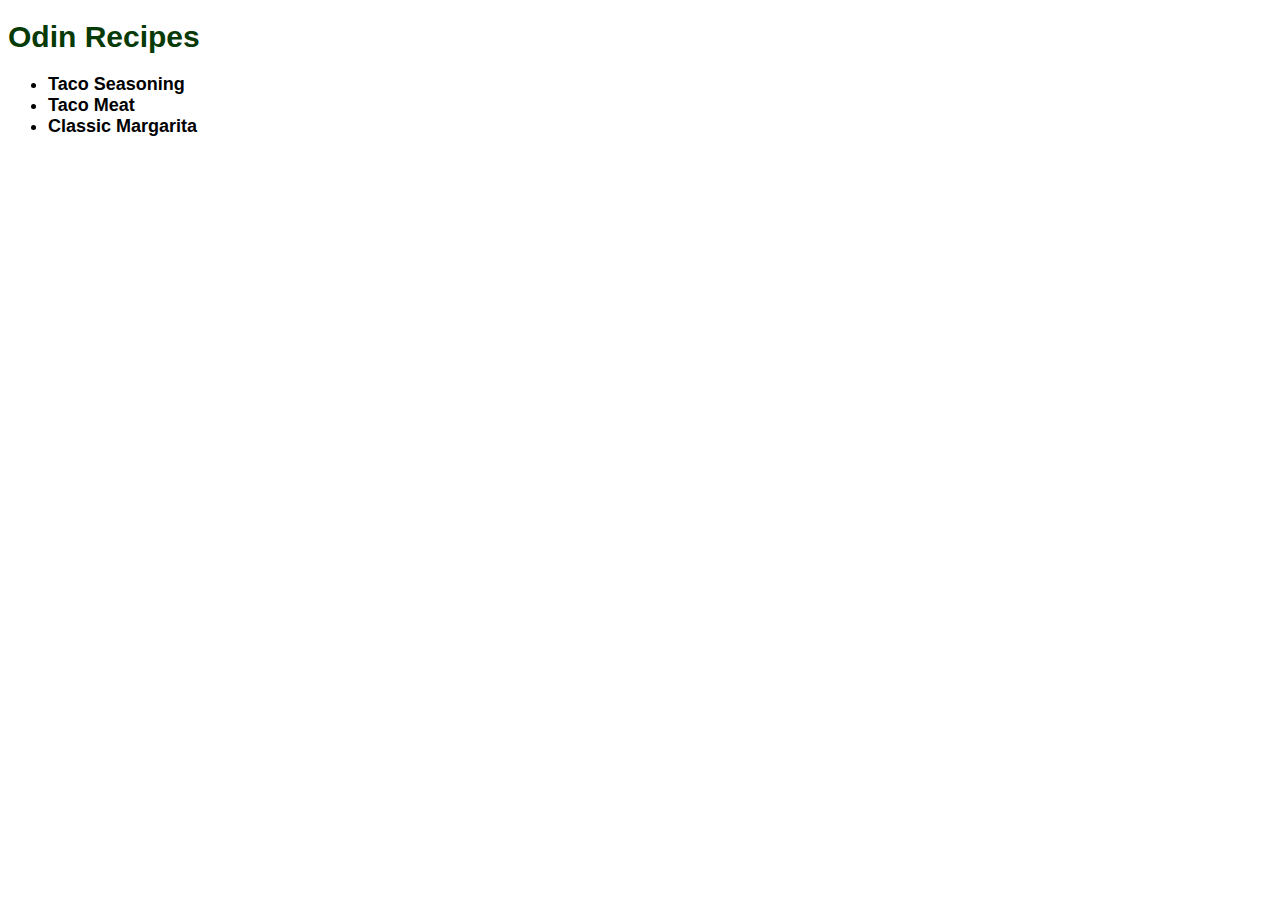
<file: index.html>
<!DOCTYPE html>
<html lang="en">
<head>
    <meta charset="UTF-8">
    <meta name="viewport" content="width=device-width, initial-scale=1.0">
    <title>Odin Recipes</title>
    <link rel="stylesheet" href="./style.css">
</head>
<body>
    <h1>Odin Recipes</h1>
    <ul>
        <li><a href="./recipes/taco-seasoning.html">Taco Seasoning</a></li>
        <li><a href="./recipes/taco-meat.html">Taco Meat</a></li>
        <li><a href="./recipes/classic-margarita.html">Classic Margarita</a></li>
    </ul>
</body>
</html>
</file>
<file: style.css>
* {
    background-color: white;
    color: black;
    font-family: Arial, Helvetica, sans-serif;
    font-size: 18px
}

h1, h2, h3, h4, h5, h6 {
    color: #063a06;
}

h1 {
    font-size: 30px;
}

h2 {
    font-size: 28px;
}

h3 {
    font-size: 26px;
}

h4 {
    font-size: 24px;
}

h5 {
    font-size: 22px;
}

h6 {
    font-size: 20px;
}

li {
    font-weight: 700;
}

li > a {
    text-decoration: none;
}

li {
    text-wrap: pretty;
}
</file>
